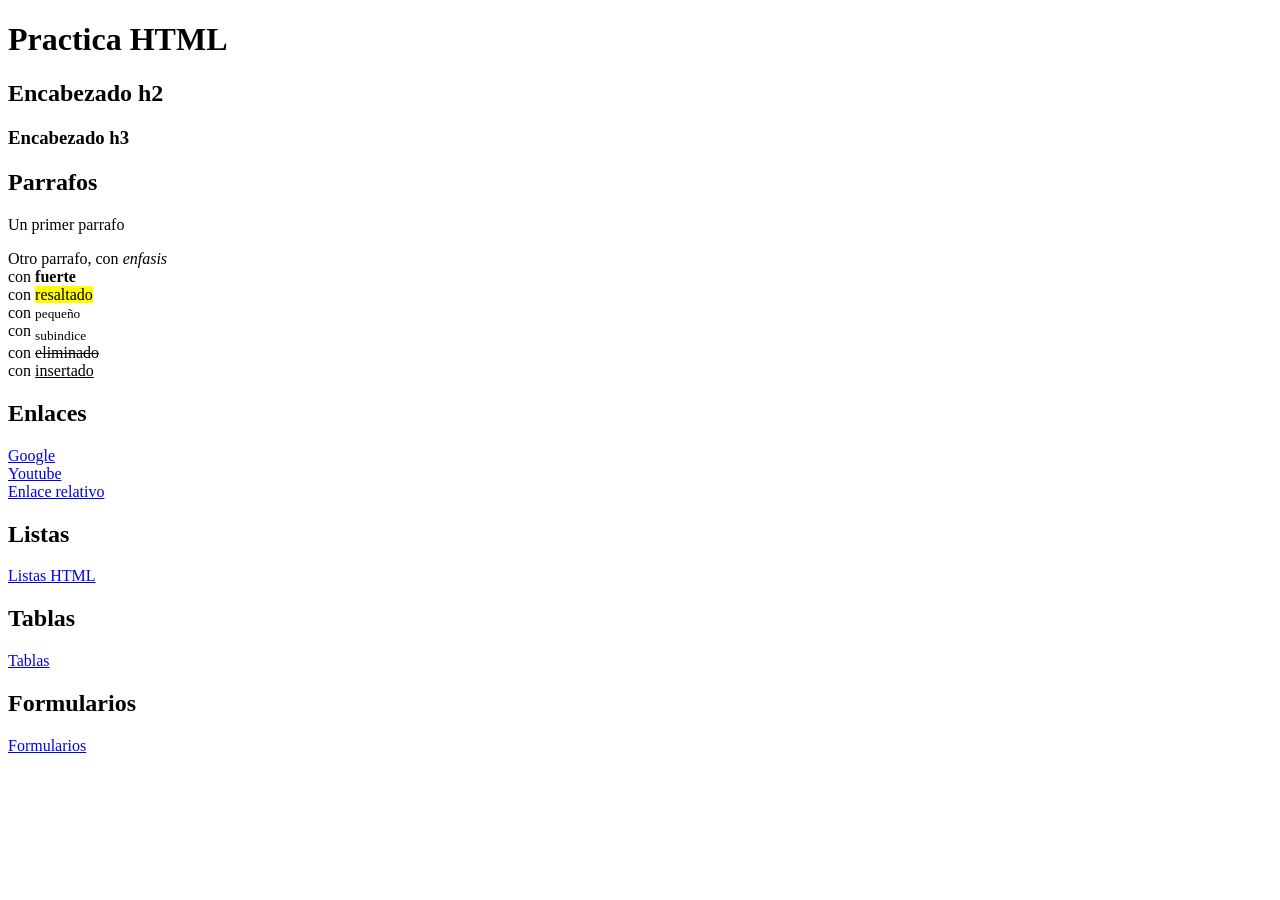
<file: Clase-3/index.html>
<!doctype html>
<html lang="es">

<head>
    <meta charset="UTF-8" />
    <meta name="viewport" content="width=device-width, initial-scale=1.0" />
    <title>Practica HTML</title>
</head>

<body>
    <h1>Practica HTML</h1>
    <h2>Encabezado h2</h2>
    <h3>Encabezado h3</h3>

    <h2>Parrafos</h2>
    <p>Un primer parrafo</p>
    <p>
        Otro parrafo, con <em>enfasis</em><br>
        con <strong>fuerte</strong><br>
        con <mark>resaltado</mark><br>
        con <small>pequeño</small><br>
        con <sub>subindice</sub><br>
        con <del>eliminado</del><br>
        con <ins>insertado</ins><br>
    </p>

    <h2>Enlaces</h2>
    <a href="https://www.google.com/">Google</a><br>
    <a href="https://www.youtube.com/" target="_blank">Youtube</a><br>
    <a href="imagen.html">Enlace relativo</a>

    <h2>Listas</h2>
    <a href="listas.html">Listas HTML</a>

    <h2>Tablas</h2>
    <a href="tablas.html">Tablas</a>

    <h2>Formularios</h2>
    <a href="formulario.html">Formularios</a>

</body>

</html>
</file>
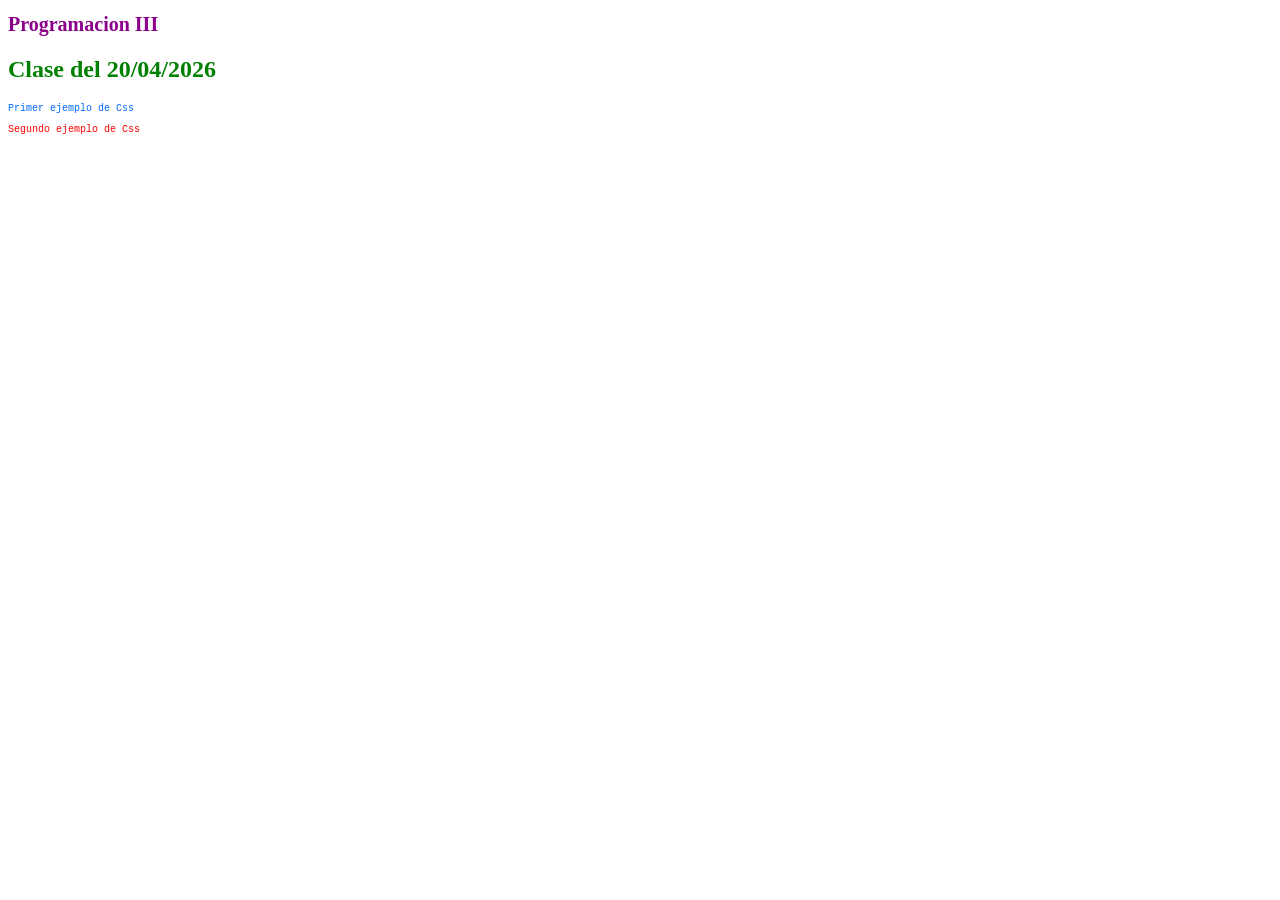
<file: Clase-4/index.html>
<!DOCTYPE html>
<html lang="es">
<head>
    <meta charset="UTF-8">
    <meta name="viewport" content="width=device-width, initial-scale=1.0">
    <title>Ejemlos Css</title>
    <style>
        p{
            color: red;
            font-family: 'Courier New', Courier, monospace;
            font-size: 10px;
        }
    </style>
    <link rel="stylesheet" href="style.css">
</head>
<body>
    <h1 style="font-family:Cambria, Cochin, Georgia, Times, 'Times New Roman', serif;">Programacion III</h1>
    <h2 style="color: green;">Clase del 20/04/2026</h2>
    <p style="color: rgb(0, 102, 255);">Primer ejemplo de Css</p>
    <p>Segundo ejemplo de Css</p>
</body>
</html>
</file>
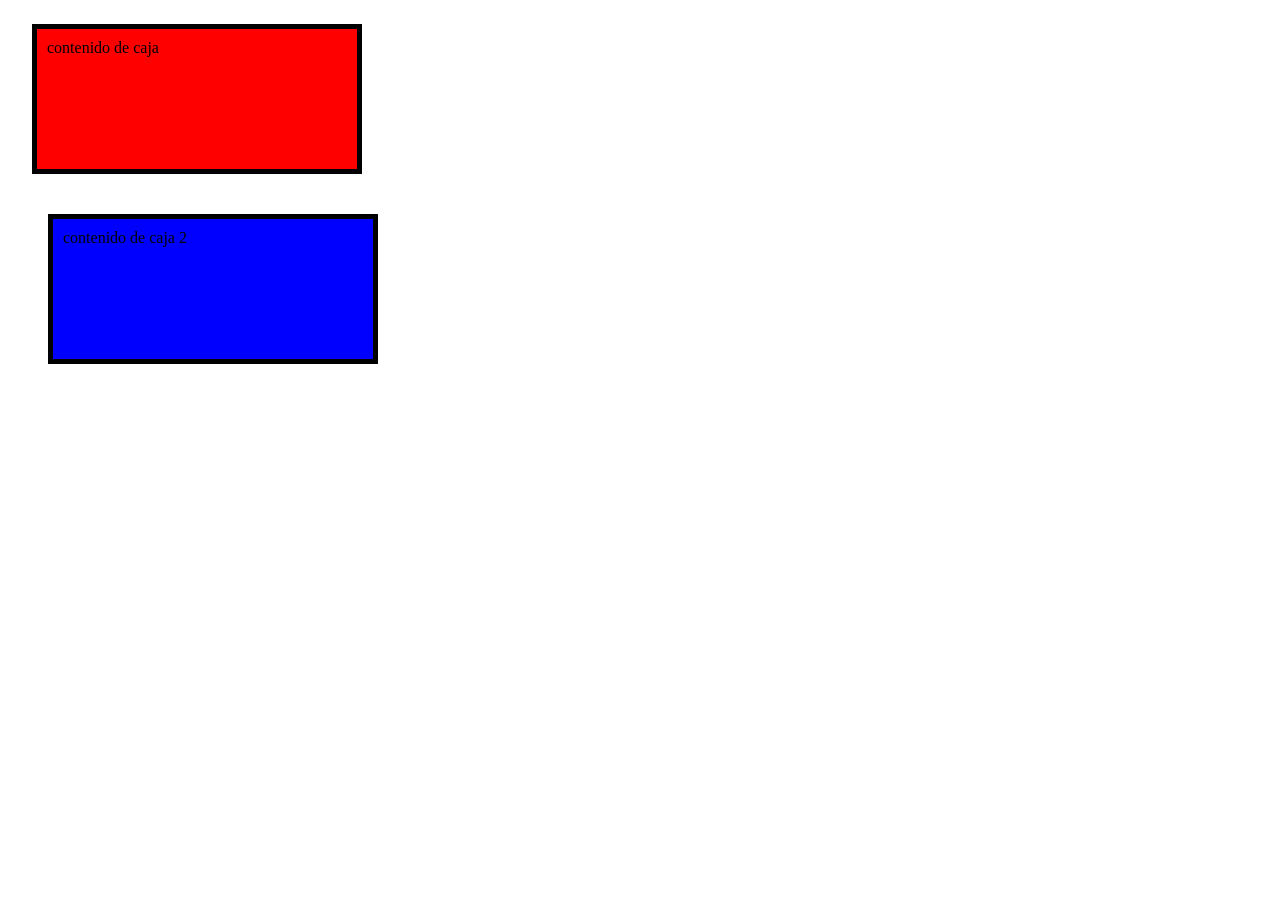
<file: Clase-5/index.html>
<!DOCTYPE html>
<html lang="es">
<head>
    <meta charset="UTF-8">
    <meta name="viewport" content="width=device-width, initial-scale=1.0">
    <title>Prueba de componentes separadores</title>
    <link rel="stylesheet" href="style.css">
</head>
<body>
    <div class="caja">contenido de caja</div>
    <div class="caja2">contenido de caja 2</div>
</body>
</html>
</file>
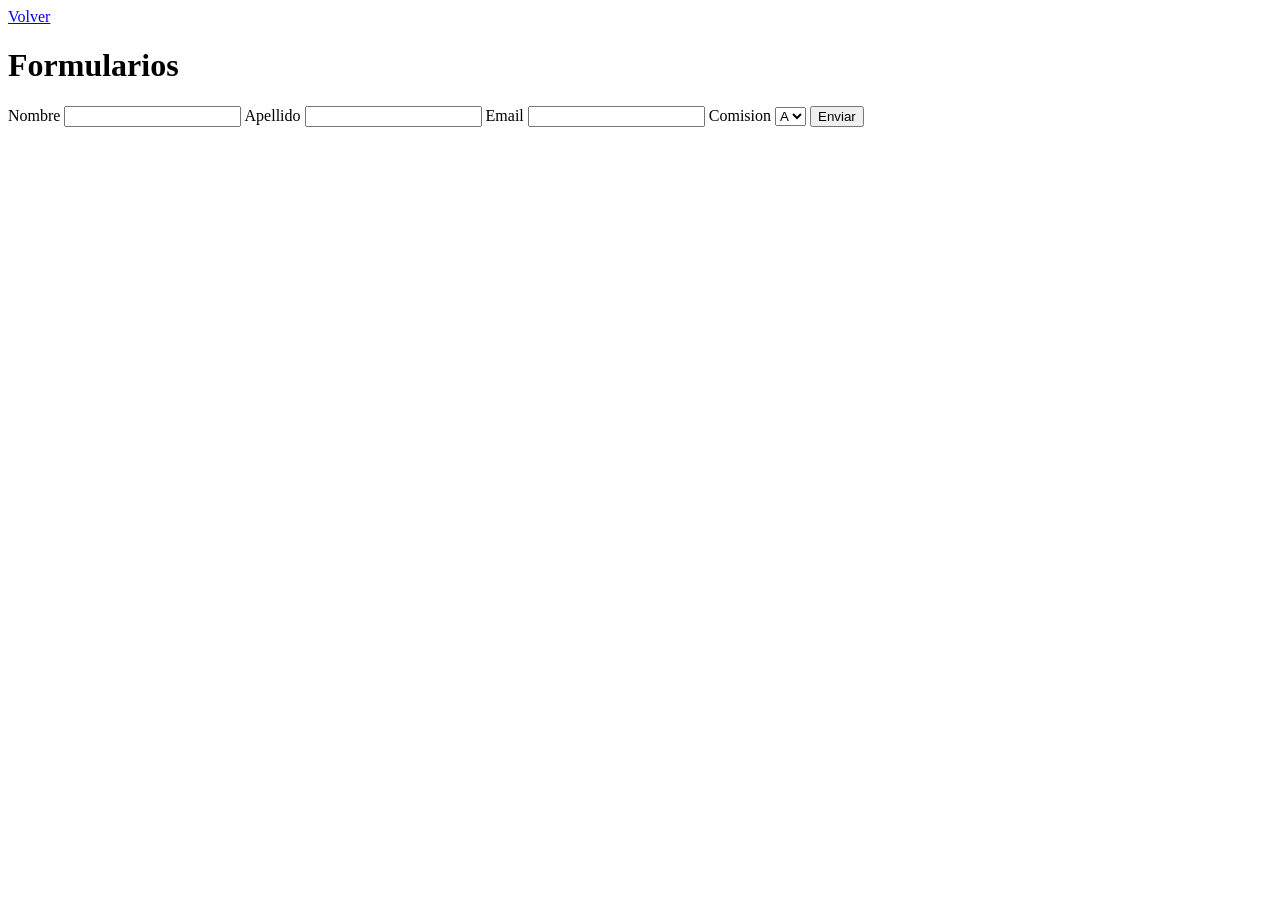
<file: Clase-3/formulario.html>
<!DOCTYPE html>
<html lang="es">
<head>
    <meta charset="UTF-8">
    <meta name="viewport" content="width=device-width, initial-scale=1.0">
    <title>Formularios</title>
</head>
<body>
    <a href="index.html">Volver</a>
    <h1>Formularios</h1>

    <form>
        <label for="nombre">Nombre</label>
        <input id="nombre" type="text" name="nombre" />

        <label for="apellido">Apellido</label>
        <input id="apellido" type="text" name="nombre" />

        <label for="email">Email</label>
        <input id="email" type="email" name="email" />

        <label for="comision">Comision</label>
        <select name="comision" id="comision">
            <option value="a">A</option>
            <option value="b">B</option>
        </select>

        <button type="submit">Enviar</button>
    </form>

</body>
</html>
</file>
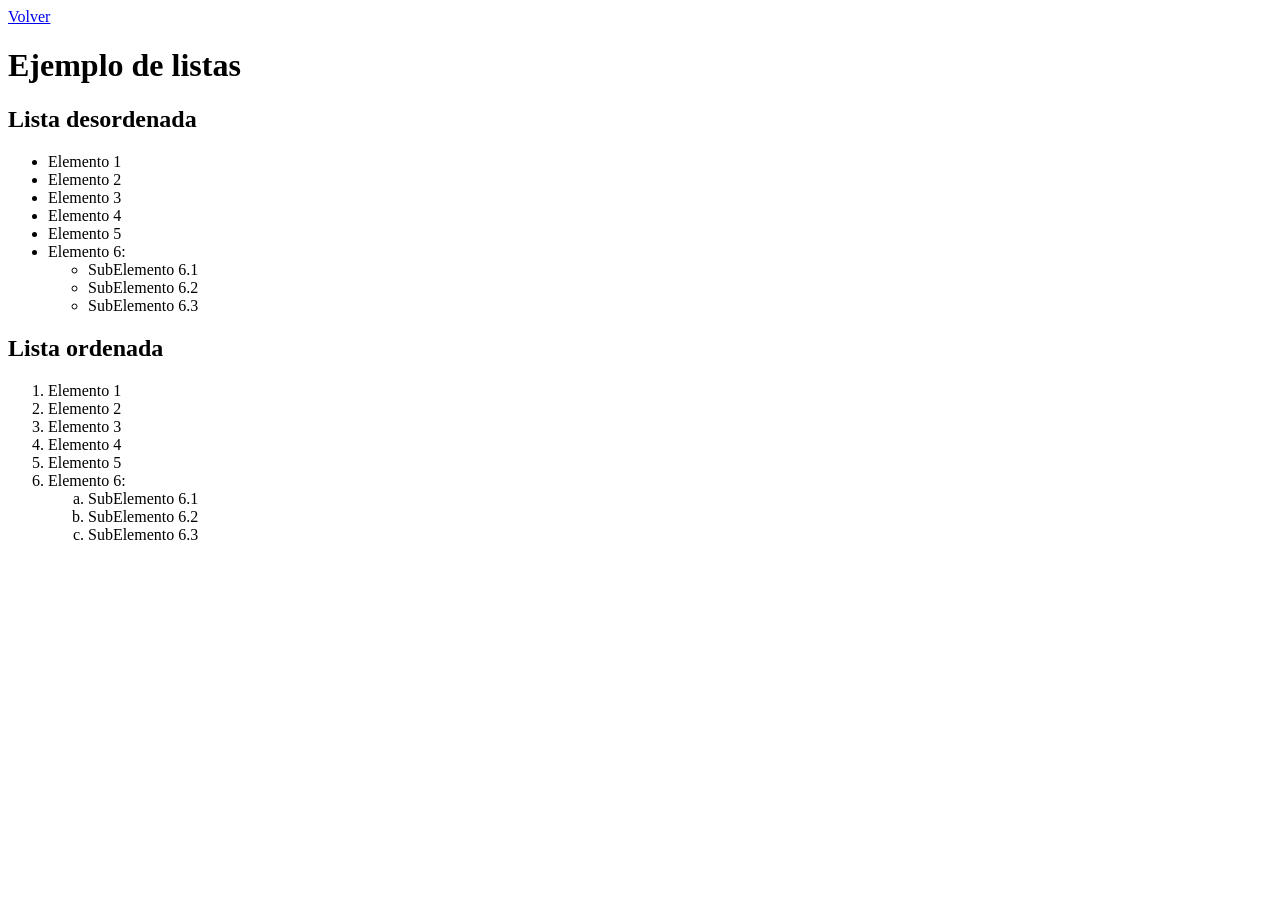
<file: Clase-3/listas.html>
<!DOCTYPE html>
<html lang="es">
<head>
    <meta charset="UTF-8">
    <meta name="viewport" content="width=device-width, initial-scale=1.0">
    <title>EJemplo de listas</title>
</head>
<body>
    <a href="index.html">Volver</a>
    <h1>Ejemplo de listas</h1>
    
    <h2>Lista desordenada</h2>
    <ul>
        <li>Elemento 1</li>
        <li>Elemento 2</li>
        <li>Elemento 3</li>
        <li>Elemento 4</li>
        <li>Elemento 5</li>
        <li>Elemento 6:
            <ul>
                <li>SubElemento 6.1</li>
                <li>SubElemento 6.2</li>
                <li>SubElemento 6.3</li>
            </ul>
        </li>
    </ul>

    <h2>Lista ordenada</h2>
    <ol>
        <li>Elemento 1</li>
        <li>Elemento 2</li>
        <li>Elemento 3</li>
        <li>Elemento 4</li>
        <li>Elemento 5</li>
        <li>Elemento 6:
            <ol type="a">
                <li>SubElemento 6.1</li>
                <li>SubElemento 6.2</li>
                <li>SubElemento 6.3</li>
            </ol>
        </li>
    </ol>

</body>
</html>
</file>
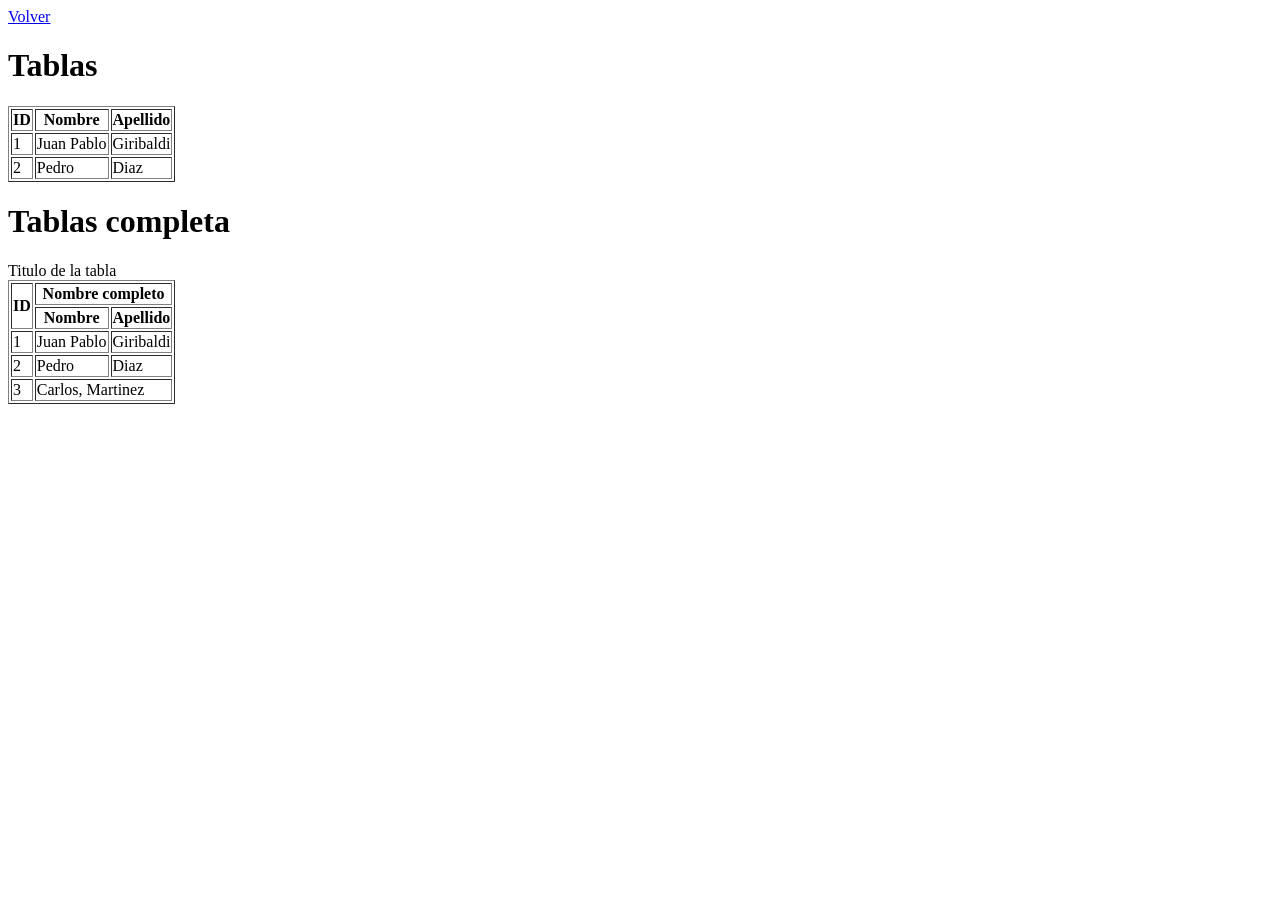
<file: Clase-3/tablas.html>
<!DOCTYPE html>
<html lang="es">
<head>
    <meta charset="UTF-8">
    <meta name="viewport" content="width=device-width, initial-scale=1.0">
    <title>Ejemplo de tablas</title>
</head>
<body>
    <a href="index.html">Volver</a>
    <h1>Tablas</h1>

    <table border="1">
        <tr>
            <th>ID</th>
            <th>Nombre</th>
            <th>Apellido</th>
        </tr>
        <tr>
            <td>1</td>
            <td>Juan Pablo</td>
            <td>Giribaldi</td>
        </tr>
        <tr>
            <td>2</td>
            <td>Pedro</td>
            <td>Diaz</td>
        </tr>
    </table>

    <h1>Tablas completa</h1>
    <caption>Titulo de la tabla</caption>
    <table border="1">
        <thead>
        <tr>
            <th rowspan="2">ID</th>
            <th colspan="2">Nombre completo</th>
        </tr>
        <tr>
            <th>Nombre</th>
            <th>Apellido</th>
        </tr>
        </thead>
        <tbody>
        <tr>
            <td>1</td>
            <td>Juan Pablo</td>
            <td>Giribaldi</td>
        </tr>
        <tr>
            <td>2</td>
            <td>Pedro</td>
            <td>Diaz</td>
        </tr>
        <tr>
            <td>3</td>
            <td colspan="2">Carlos, Martinez</td>
        </tr>
        </tbody>
    </table>

</body>
</html>
</file>
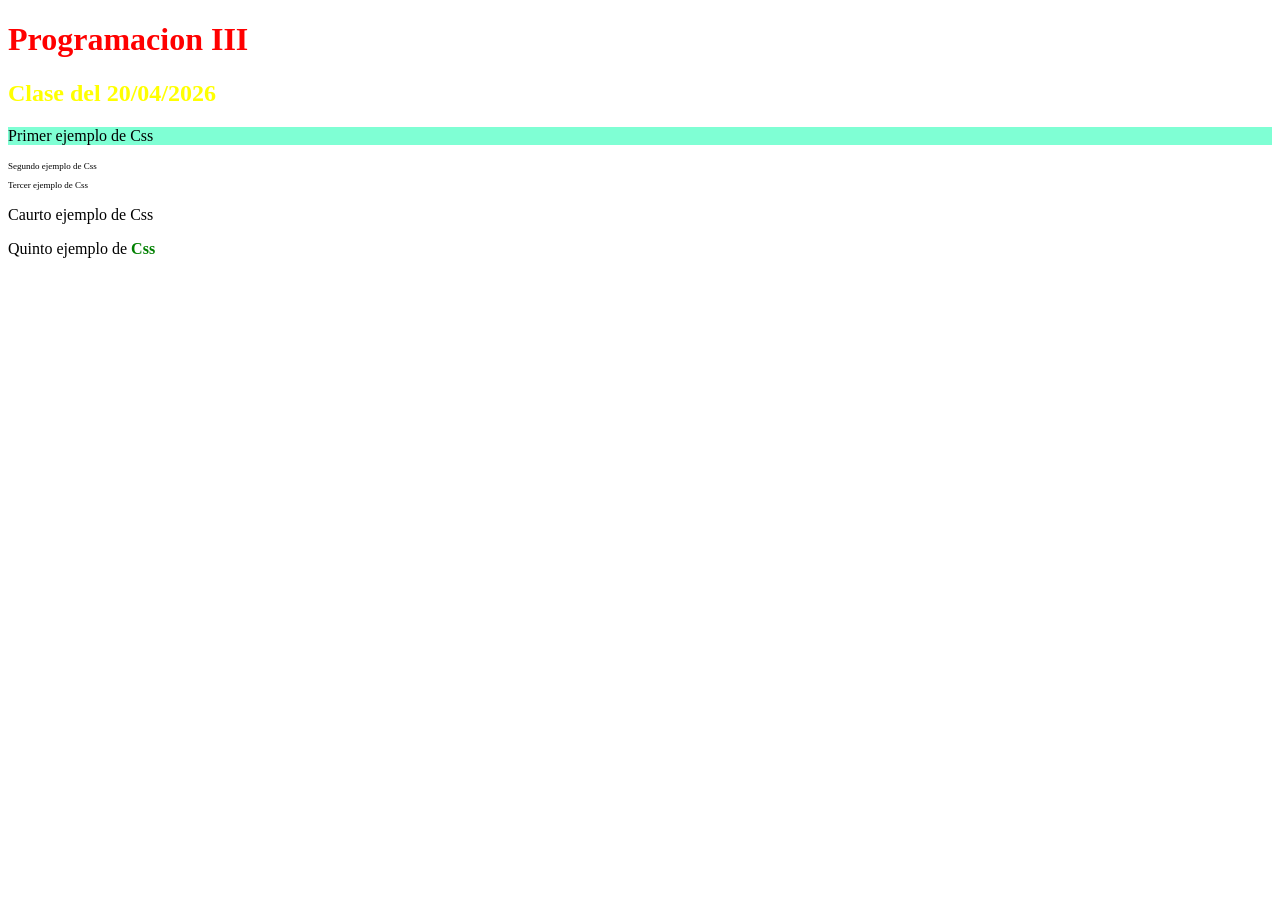
<file: Clase-4/index2.html>
<!DOCTYPE html>
<html lang="es">
<head>
    <meta charset="UTF-8">
    <meta name="viewport" content="width=device-width, initial-scale=1.0">
    <title>Ejemlos Css</title>
    <style>
        #encabezado {
            color: yellow;
        }
        #primer-parrafo {
            background-color: aquamarine;
        }
        h1.rojo {
            color: red;
        }
        .grande {
            font-size: 9px;
        }
        p strong {
            color: green;
        }
    </style>
</head>
<body>
    <h1 class="rojo">Programacion III</h1>
    <h2 id="encabezado">Clase del 20/04/2026</h2>
    <p id="primer-parrafo">Primer ejemplo de Css</p>
    <p class="grande">Segundo ejemplo de Css</p>
    <p class="grande rojo">Tercer ejemplo de Css</p>
    <p class="rojo">Caurto ejemplo de Css</p>
    <p>Quinto ejemplo de <strong>Css</strong></p>
</body>
</html>
</file>
<file: Clase-4/style.css>
h1 {
    color:darkmagenta;
    font-size: 20px;
    font-family: 'Courier New', Courier, monospace;
}
</file>
<file: Clase-5/style.css>
.caja {
    width: 300px;
    height: 120px;
    background-color: red;
    padding: 10px;
    border: 5px solid black;
    margin: 24px;
}
.caja2 {
    width: 300px;
    height: 120px;
    background-color: blue;
    padding: 10px;
    border: 5px solid black;
    margin: 40px;
}
</file>
